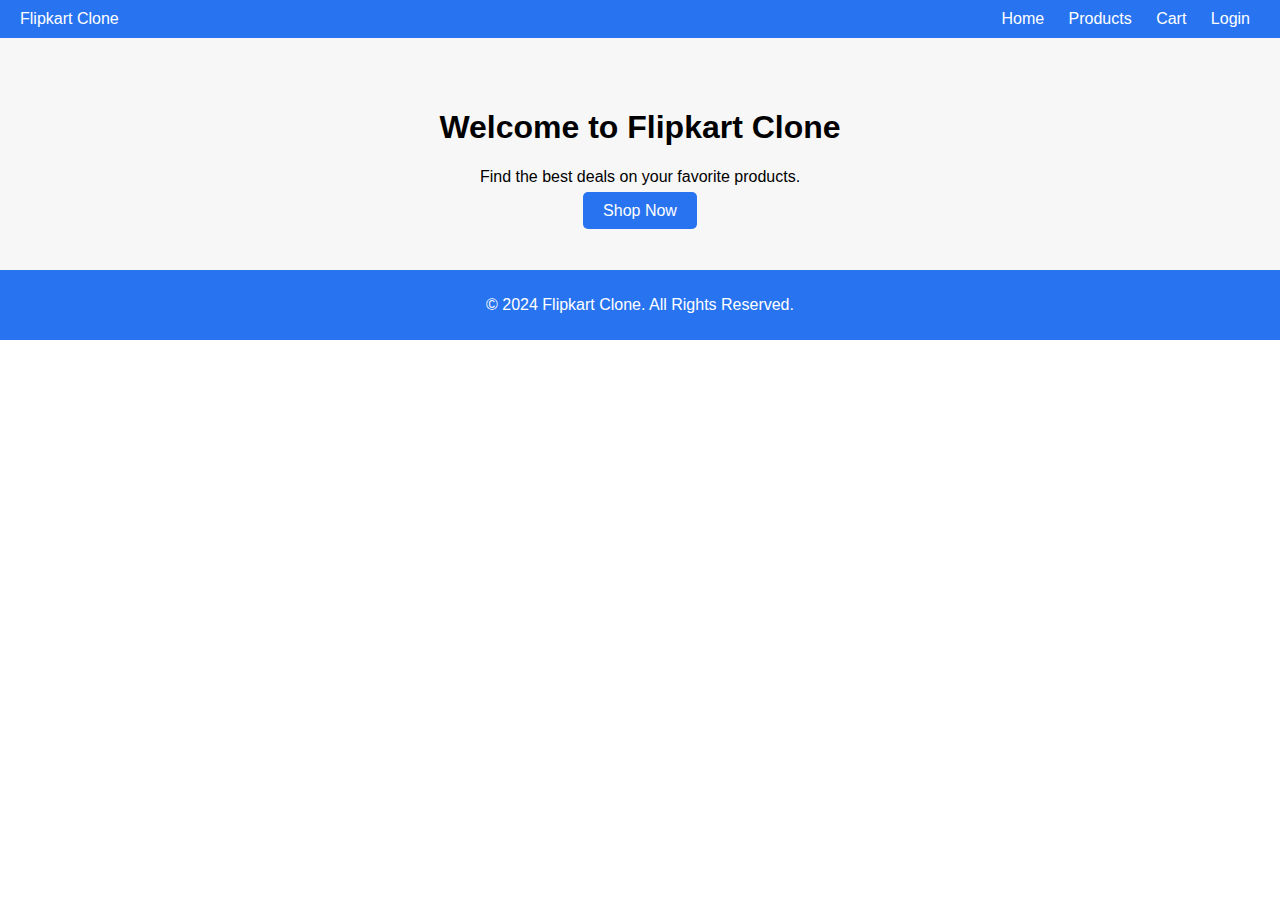
<file: flipcart clone/index.html>
<!DOCTYPE html>
<html lang="en">
<head>
    <meta charset="UTF-8">
    <meta name="viewport" content="width=device-width, initial-scale=1.0">
    <title>Flipkart Clone - Home</title>
    <link rel="stylesheet" href="styles.css">
</head>
<body>
    <!-- Header -->
    <header class="header">
        <div class="logo">Flipkart Clone</div>
        <nav class="nav">
            <a href="index.html">Home</a>
            <a href="products.html">Products</a>
            <a href="#">Cart</a>
            <a href="#">Login</a>
        </nav>
    </header>

    <!-- Hero Section -->
    <section class="hero">
        <h1>Welcome to Flipkart Clone</h1>
        <p>Find the best deals on your favorite products.</p>
        <a href="products.html" class="btn">Shop Now</a>
    </section>

    <!-- Footer -->
    <footer>
        <p>&copy; 2024 Flipkart Clone. All Rights Reserved.</p>
    </footer>
</body>
</html>
</file>
<file: flipcart clone/styles.css>
body {
    font-family: Arial, sans-serif;
    margin: 0;
    padding: 0;
}

.header {
    display: flex;
    justify-content: space-between;
    align-items: center;
    background-color: #2874f0;
    color: white;
    padding: 10px 20px;
}

.nav a {
    color: white;
    margin: 0 10px;
    text-decoration: none;
}

.hero {
    text-align: center;
    padding: 50px;
    background: #f7f7f7;
}

.hero .btn {
    padding: 10px 20px;
    background-color: #2874f0;
    color: white;
    text-decoration: none;
    border-radius: 5px;
}

.products {
    padding: 20px;
}

.product-list {
    display: flex;
    gap: 20px;
    flex-wrap: wrap;
}

.product {
    border: 1px solid #ccc;
    padding: 10px;
    width: 200px;
    text-align: center;
}

.product img {
    max-width: 100%;
    height: auto;
}

.product .btn {
    padding: 10px 20px;
    background-color: #2874f0;
    color: white;
    text-decoration: none;
    border-radius: 5px;
}

footer {
    text-align: center;
    background-color: #2874f0;
    color: white;
    padding: 10px;
}
</file>
